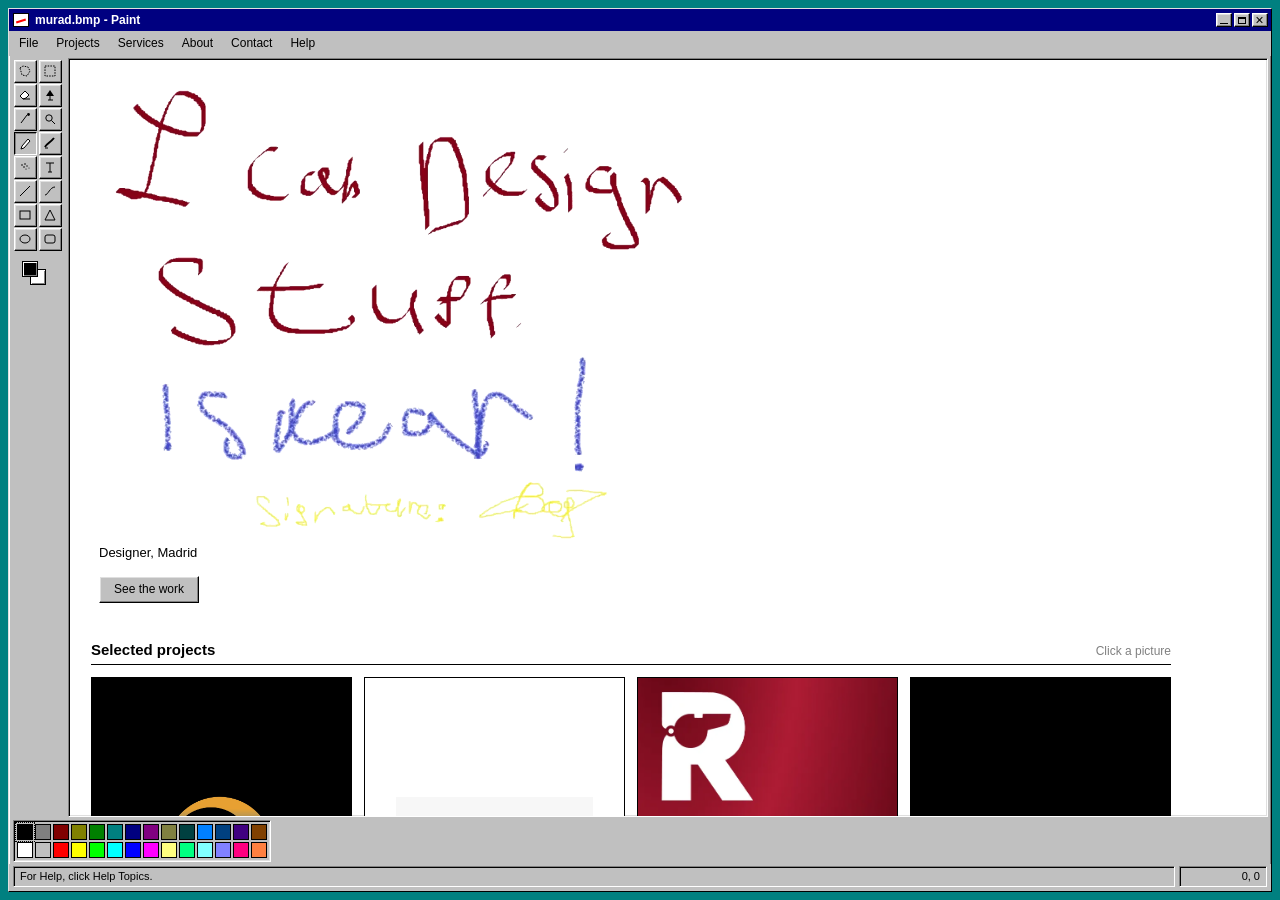
<file: index.html>
<!DOCTYPE html>
<html lang="en">
  <head>
    <meta charset="utf-8" />
    <meta name="viewport" content="width=device-width, initial-scale=1" />
    <title>Murad Baghirli — Brand &amp; Identity Designer, Madrid</title>
    <meta name="author" content="Murad Baghirli" />
    <meta
      name="description"
      content="Murad Baghirli, brand and identity designer in Madrid. Logos, brand systems, posters, presentations and product UI. Available for freelance and remote work."
    />
    <link rel="canonical" href="https://www.room28th.com/" />
    <meta property="og:type" content="website" />
    <meta property="og:url" content="https://www.room28th.com/" />
    <meta property="og:title" content="Murad Baghirli — Brand &amp; Identity Designer" />
    <meta property="og:description" content="Logos, brand systems, posters and product UI. Madrid · remote. Open for projects." />
    <meta property="og:image" content="https://www.room28th.com/img/og.jpg" />
    <meta property="og:image:width" content="1200" />
    <meta property="og:image:height" content="630" />
    <meta name="twitter:card" content="summary_large_image" />
    <meta name="twitter:image" content="https://www.room28th.com/img/og.jpg" />
    <link rel="icon" href="favicon.svg" type="image/svg+xml" />
    <link rel="stylesheet" href="styles.css?v=6" />
  </head>
  <body>
    <div class="desktop">
      <div class="win">
        <header class="titlebar">
          <span class="title-icon" aria-hidden="true"></span>
          <p class="title">murad.bmp - Paint</p>
          <div class="win-btns">
            <button class="win-btn" type="button" aria-label="Minimize">
              <i class="glyph min"></i>
            </button>
            <button class="win-btn win-max" type="button" aria-label="Maximize">
              <i class="glyph max"></i>
            </button>
            <button class="win-btn" type="button" aria-label="Close">
              <i class="glyph close"></i>
            </button>
          </div>
        </header>

        <nav class="menubar" aria-label="Primary">
          <div class="menu">
            <button class="menu-btn" type="button" aria-expanded="false" aria-haspopup="true">File</button>
            <div class="dropdown">
              <a href="#top">New</a>
              <a href="#work">Open Projects</a>
              <hr />
              <a href="#contact">Contact</a>
            </div>
          </div>
          <a href="#work">Projects</a>
          <a href="#services">Services</a>
          <a href="#about">About</a>
          <a href="#contact">Contact</a>
          <div class="menu">
            <button class="menu-btn" type="button" aria-expanded="false" aria-haspopup="true">Help</button>
            <div class="dropdown">
              <a href="#about">About Murad</a>
              <hr />
              <a href="mailto:muradbagirli01.1@gmail.com">Email</a>
              <a href="https://www.linkedin.com/in/murad-baghirli-35454a1b4" target="_blank" rel="noreferrer">LinkedIn</a>
              <a href="https://github.com/groz387" target="_blank" rel="noreferrer">GitHub</a>
            </div>
          </div>
        </nav>

        <div class="workspace">
          <aside class="tools" aria-label="Toolbox">
            <div class="tool-grid">
              <button class="tool" type="button" data-tool="Free-Form Select" aria-label="Free-Form Select">
                <svg viewBox="0 0 16 16" aria-hidden="true"><path d="M3 5 L6 3 L11 4 L13 8 L10 13 L5 12 Z" fill="none" stroke="#000" stroke-dasharray="1.5 1.2"/></svg>
              </button>
              <button class="tool" type="button" data-tool="Select" aria-label="Select">
                <svg viewBox="0 0 16 16" aria-hidden="true"><rect x="3" y="3" width="10" height="10" fill="none" stroke="#000" stroke-dasharray="1.5 1.2"/></svg>
              </button>
              <button class="tool" type="button" data-tool="Eraser" aria-label="Eraser">
                <svg viewBox="0 0 16 16" aria-hidden="true"><path d="M6 12 L3 9 L8 4 L12 8 L9 11 Z" fill="#fff" stroke="#000"/><path d="M6 12 H13" stroke="#000"/></svg>
              </button>
              <button class="tool" type="button" data-tool="Fill With Color" aria-label="Fill With Color">
                <svg viewBox="0 0 16 16" aria-hidden="true"><path d="M4 9 L8 3 L12 9 H4 Z" fill="#000"/><path d="M8 9 V13" stroke="#000"/><path d="M6 13 H11" stroke="#000"/></svg>
              </button>
              <button class="tool" type="button" data-tool="Pick Color" aria-label="Pick Color">
                <svg viewBox="0 0 16 16" aria-hidden="true"><path d="M4 12 L10 4" stroke="#000"/><circle cx="11.5" cy="3.5" r="1.4" fill="#000"/></svg>
              </button>
              <button class="tool" type="button" data-tool="Magnifier" aria-label="Magnifier">
                <svg viewBox="0 0 16 16" aria-hidden="true"><circle cx="7" cy="7" r="3.2" fill="none" stroke="#000"/><path d="M9.5 9.5 L13 13" stroke="#000"/></svg>
              </button>
              <button class="tool is-down" type="button" data-tool="Pencil" aria-label="Pencil" aria-pressed="true">
                <svg viewBox="0 0 16 16" aria-hidden="true"><path d="M3 13 L6 12 L12 5 L10 3 L4 10 Z" fill="#fff" stroke="#000"/><path d="M10 3 L12 5" stroke="#000"/></svg>
              </button>
              <button class="tool" type="button" data-tool="Brush" aria-label="Brush">
                <svg viewBox="0 0 16 16" aria-hidden="true"><path d="M3 12 C5 8, 8 8, 12 3" fill="none" stroke="#000" stroke-width="2"/><path d="M3 13 H6" stroke="#000"/></svg>
              </button>
              <button class="tool" type="button" data-tool="Airbrush" aria-label="Airbrush">
                <svg viewBox="0 0 16 16" aria-hidden="true"><circle cx="5" cy="6" r="0.8" fill="#000"/><circle cx="8" cy="5" r="0.8" fill="#000"/><circle cx="7" cy="8" r="0.8" fill="#000"/><circle cx="10" cy="7" r="0.7" fill="#000"/><circle cx="9" cy="10" r="0.6" fill="#000"/><circle cx="12" cy="9" r="0.5" fill="#000"/></svg>
              </button>
              <button class="tool" type="button" data-tool="Text" aria-label="Text">
                <svg viewBox="0 0 16 16" aria-hidden="true"><path d="M4 4 H12 M8 4 V13 M6 13 H10" stroke="#000" fill="none"/></svg>
              </button>
              <button class="tool" type="button" data-tool="Line" aria-label="Line">
                <svg viewBox="0 0 16 16" aria-hidden="true"><path d="M3 13 L13 3" stroke="#000"/></svg>
              </button>
              <button class="tool" type="button" data-tool="Curve" aria-label="Curve">
                <svg viewBox="0 0 16 16" aria-hidden="true"><path d="M3 12 C6 12, 8 4, 13 4" fill="none" stroke="#000"/></svg>
              </button>
              <button class="tool" type="button" data-tool="Rectangle" aria-label="Rectangle">
                <svg viewBox="0 0 16 16" aria-hidden="true"><rect x="3" y="4" width="10" height="8" fill="none" stroke="#000"/></svg>
              </button>
              <button class="tool" type="button" data-tool="Polygon" aria-label="Polygon">
                <svg viewBox="0 0 16 16" aria-hidden="true"><path d="M8 3 L13 13 H3 Z" fill="none" stroke="#000"/></svg>
              </button>
              <button class="tool" type="button" data-tool="Ellipse" aria-label="Ellipse">
                <svg viewBox="0 0 16 16" aria-hidden="true"><ellipse cx="8" cy="8" rx="5" ry="4" fill="none" stroke="#000"/></svg>
              </button>
              <button class="tool" type="button" data-tool="Rounded Rectangle" aria-label="Rounded Rectangle">
                <svg viewBox="0 0 16 16" aria-hidden="true"><rect x="3" y="4" width="10" height="8" rx="2" fill="none" stroke="#000"/></svg>
              </button>
            </div>
            <div class="pigments" aria-hidden="true">
              <span class="back"></span>
              <span class="front"></span>
            </div>
          </aside>

          <div class="canvas" id="canvas">
            <div class="sheet">
              <section class="hero" id="top">
                <h1>
                  <div class="pad" id="pad">
                    <img class="ink" src="img/intro-ink.webp" alt="I can design stuff. I swear!" />
                    <canvas id="sketch" aria-label="Draw here"></canvas>
                  </div>
                </h1>
                <p class="typed">Designer, Madrid</p>
                <a class="btn" href="#work">See the work</a>
              </section>

              <section class="selected" id="work">
                <div class="section-head">
                  <h2>Selected projects</h2>
                  <p class="nudge">Click a picture</p>
                </div>

                <div class="cards">
                  <a class="card" href="#heimdall">
                    <div class="card-media heimdall">
                      <img src="img/heimdall-logo-alt.webp" alt="" loading="lazy" decoding="async" />
                    </div>
                    <div class="card-meta">
                      <h3>Heimdall</h3>
                      <p>Identity</p>
                    </div>
                  </a>
                  <a class="card" href="#clairo">
                    <div class="card-media contain cream">
                      <img src="img/clairo/clairo-logo.webp" alt="" loading="lazy" decoding="async" />
                    </div>
                    <div class="card-meta">
                      <h3>Clairo</h3>
                      <p>Identity / Product</p>
                    </div>
                  </a>
                  <a class="card" href="#refzone">
                    <div class="card-media">
                      <img src="img/refzone-brand.webp" alt="" loading="lazy" decoding="async" />
                    </div>
                    <div class="card-meta">
                      <h3>RefZone</h3>
                      <p>Product</p>
                    </div>
                  </a>
                  <a class="card" href="#crosshair">
                    <div class="card-media contain ink">
                      <img src="img/crosshair.webp" alt="" loading="lazy" decoding="async" />
                    </div>
                    <div class="card-meta">
                      <h3>Crosshair</h3>
                      <p>Identity</p>
                    </div>
                  </a>
                  <a class="card" href="#vibepin">
                    <div class="card-media">
                      <img src="img/vibepin-search.webp" alt="" loading="lazy" decoding="async" />
                    </div>
                    <div class="card-meta">
                      <h3>Vibepin</h3>
                      <p>Product</p>
                    </div>
                  </a>
                  <a class="card" href="#bidquick">
                    <div class="card-media">
                      <img src="img/bidquick-main.webp" alt="" loading="lazy" decoding="async" />
                    </div>
                    <div class="card-meta">
                      <h3>BidQuick</h3>
                      <p>Product</p>
                    </div>
                  </a>
                  <a class="card" href="#pleiaras">
                    <div class="card-media contain cream">
                      <img src="img/pleiaras-stack.webp" alt="" loading="lazy" decoding="async" />
                    </div>
                    <div class="card-meta">
                      <h3>Pleiaras</h3>
                      <p>Identity</p>
                    </div>
                  </a>
                  <a class="card" href="#hack4good">
                    <div class="card-media">
                      <img src="img/h4g-fintech.webp" alt="" loading="lazy" decoding="async" />
                    </div>
                    <div class="card-meta">
                      <h3>Hack4Good</h3>
                      <p>Campaign</p>
                    </div>
                  </a>
                  <a class="card" href="#book-heaven">
                    <div class="card-media contain ink">
                      <img src="img/book-heaven.webp" alt="" loading="lazy" decoding="async" />
                    </div>
                    <div class="card-meta">
                      <h3>Baku Book Heaven</h3>
                      <p>Identity</p>
                    </div>
                  </a>
                </div>
              </section>

              <section class="svc" id="services" aria-labelledby="svc-title">
                <div class="section-head">
                  <h2 id="svc-title" data-t="title">Services</h2>
                  <div class="svc-lang" role="group" aria-label="Language">
                    <button type="button" data-lang="en" aria-pressed="true">EN</button>
                    <button type="button" data-lang="es" aria-pressed="false">ES</button>
                    <button type="button" data-lang="ru" aria-pressed="false">RU</button>
                    <button type="button" data-lang="az" aria-pressed="false">AZ</button>
                  </div>
                </div>
                <p class="svc-lead" data-t="lead">Brand &amp; identity designer in Madrid. I help small businesses look as good as what they sell — cafés, restaurants, barbers, shops and startups.</p>
                <p class="svc-langs" data-t="langs">I work in English, Spanish, Russian, Azerbaijani and Turkish.</p>
                <div class="svc-pk">
                  <article><h3 data-t="p1">Logo &amp; identity</h3><p data-t="p1d">Logo, colour palette, fonts and a short guide on how to use them.</p></article>
                  <article><h3 data-t="p2">Social media kit</h3><p data-t="p2d">Profile picture, highlight covers, and ready-to-use post and story templates.</p></article>
                  <article><h3 data-t="p3">Menus, flyers &amp; posters</h3><p data-t="p3d">Print-ready menus, flyers, posters and signage.</p></article>
                  <article><h3 data-t="p4">Presentations</h3><p data-t="p4d">Pitch decks, catalogues and company profiles.</p></article>
                  <article><h3 data-t="p5">Brand refresh</h3><p data-t="p5d">I modernise your logo and visuals without losing what your customers already recognise.</p></article>
                  <article><h3 data-t="p6">Landing page</h3><p data-t="p6d">A simple, fast one-page website — designed and built.</p></article>
                </div>
                <ol class="svc-steps">
                  <li data-t="s1">Write to me and tell me what you need.</li>
                  <li data-t="s2">I send you a quote, usually within 24 hours.</li>
                  <li data-t="s3">First concepts in a few days, with revisions.</li>
                  <li data-t="s4">You get final files for print and social media.</li>
                </ol>
                <p class="svc-note" data-t="price">Every project is different, so I quote per job. Small budgets are welcome.</p>
                <div class="svc-ctas">
                  <a class="btn svc-primary" id="svc-wa" href="https://wa.me/34647036103" target="_blank" rel="noreferrer" data-t="cta_wa">Message me on WhatsApp</a>
                  <a class="btn" id="svc-mail" href="mailto:muradbagirli01.1@gmail.com" data-t="cta_mail">Send an email</a>
                </div>
              </section>

              <main>
                <article class="work" id="heimdall">
                  <header class="work-head">
                    <p class="k">Identity</p>
                    <h2>Heimdall</h2>
                    <p>Brand system — mark, cards, applications.</p>
                  </header>
                  <figure class="shot">
                    <img src="img/heimdall-logo-alt.webp" alt="Heimdall stacked mark" loading="lazy" decoding="async" />
                  </figure>
                  <figure class="shot panel dark mark wide">
                    <img src="img/heimdall-logo.webp" alt="Heimdall wordmark" loading="lazy" decoding="async" />
                  </figure>
                  <figure class="shot">
                    <img src="img/heimdall-merch.webp" alt="Heimdall hoodie, bottle, and keychain" loading="lazy" decoding="async" />
                  </figure>
                  <div class="grid-2">
                    <figure class="shot">
                      <img src="img/heimdall-card.webp" alt="Heimdall business cards" loading="lazy" decoding="async" />
                    </figure>
                    <figure class="shot">
                      <img src="img/heimdall-card-alt.webp" alt="Heimdall card colorway" loading="lazy" decoding="async" />
                    </figure>
                  </div>
                </article>

                <article class="work" id="clairo">
                  <header class="work-head">
                    <p class="k">Identity / Product</p>
                    <h2>Clairo</h2>
                    <p>Visa-renewal product identity and interface. The lockup ends on an orange square period.</p>
                  </header>
                  <figure class="shot panel light mark wide">
                    <img src="img/clairo/clairo-logo.webp" alt="Clairo wordmark with orange square period" loading="lazy" decoding="async" />
                  </figure>
                  <figure class="shot">
                    <img src="img/clairo/clairo-ui.webp" alt="Clairo visa-renewal product interface" loading="lazy" decoding="async" />
                  </figure>
                  <div class="grid-2">
                    <figure class="shot">
                      <img src="img/clairo/mockup-cards.webp" alt="Clairo business cards" loading="lazy" decoding="async" />
                    </figure>
                    <figure class="shot">
                      <img src="img/clairo/mockup-cards-alt.webp" alt="Clairo business cards, reverse" loading="lazy" decoding="async" />
                    </figure>
                  </div>
                  <figure class="shot">
                    <img src="img/clairo/mockup-letterhead.webp" alt="Clairo letterhead" loading="lazy" decoding="async" />
                  </figure>
                  <div class="grid-2">
                    <figure class="shot">
                      <img src="img/clairo/mockup-envelope.webp" alt="Clairo envelope" loading="lazy" decoding="async" />
                    </figure>
                    <figure class="shot">
                      <img src="img/clairo/mockup-stationery.webp" alt="Clairo stationery" loading="lazy" decoding="async" />
                    </figure>
                  </div>
                  <div class="grid-2">
                    <figure class="shot panel dark">
                      <img src="img/clairo/mockup-color-black.webp" alt="Clairo mark on black" loading="lazy" decoding="async" />
                    </figure>
                    <figure class="shot panel light">
                      <img src="img/clairo/mockup-color-orange.webp" alt="Clairo orange colorway" loading="lazy" decoding="async" />
                    </figure>
                  </div>
                </article>

                <article class="work" id="refzone">
                  <header class="work-head">
                    <p class="k">Product</p>
                    <h2>RefZone</h2>
                    <p>Referee platform for the Azerbaijan Basketball League.</p>
                  </header>
                  <div class="grid-3">
                    <figure class="shot">
                      <img src="img/refzone-brand.webp" alt="RefZone brand screen" loading="lazy" decoding="async" />
                    </figure>
                    <figure class="shot">
                      <img src="img/refzone-login.webp" alt="RefZone sign-in screen" loading="lazy" decoding="async" />
                    </figure>
                    <figure class="shot">
                      <img src="img/refzone-reports.webp" alt="RefZone game reports" loading="lazy" decoding="async" />
                    </figure>
                  </div>
                  <figure class="shot">
                    <img src="img/refzone-patch-2.webp" alt="RefZone sleeve application" loading="lazy" decoding="async" />
                  </figure>
                  <div class="grid-2">
                    <figure class="shot">
                      <img src="img/refzone-mark.webp" alt="RefZone mark on maroon" loading="lazy" decoding="async" />
                    </figure>
                    <figure class="shot panel light mark">
                      <img src="img/refzone-r-orange.webp" alt="RefZone orange mark" loading="lazy" decoding="async" />
                    </figure>
                  </div>
                </article>

                <article class="work" id="crosshair">
                  <header class="work-head">
                    <p class="k">Identity</p>
                    <h2>Crosshair</h2>
                    <p>Wordmark.</p>
                  </header>
                  <figure class="shot panel dark mark wide">
                    <img src="img/crosshair.webp" alt="Crosshair logo" loading="lazy" decoding="async" />
                  </figure>
                </article>

                <article class="work" id="vibepin">
                  <header class="work-head">
                    <p class="k">Product</p>
                    <h2>Vibepin</h2>
                    <p>Style search. Find the piece, then refine the vibe.</p>
                  </header>
                  <figure class="shot">
                    <img src="img/vibepin-search.webp" alt="Vibepin search and product grid" loading="lazy" decoding="async" />
                  </figure>
                  <figure class="shot">
                    <img src="img/vibepin.webp" alt="Vibepin product interface" loading="lazy" decoding="async" />
                  </figure>
                </article>

                <article class="work" id="bidquick">
                  <header class="work-head">
                    <p class="k">Product</p>
                    <h2>BidQuick</h2>
                    <p>Car auction platform.</p>
                  </header>
                  <figure class="shot">
                    <img src="img/bidquick-main.webp" alt="BidQuick auction homepage" loading="lazy" decoding="async" />
                  </figure>
                  <figure class="shot panel light mark">
                    <img src="img/bidquick-logo.webp" alt="BidQuick logo" loading="lazy" decoding="async" />
                  </figure>
                </article>

                <article class="work" id="pleiaras">
                  <header class="work-head">
                    <p class="k">Identity</p>
                    <h2>Pleiaras</h2>
                    <p>Mark.</p>
                  </header>
                  <div class="grid-2">
                    <figure class="shot panel light mark">
                      <img src="img/pleiaras-stack.webp" alt="Pleiaras stacked logo" loading="lazy" decoding="async" />
                    </figure>
                    <figure class="shot panel light mark">
                      <img src="img/pleiaras-lockup.webp" alt="Pleiaras horizontal lockup" loading="lazy" decoding="async" />
                    </figure>
                  </div>
                </article>

                <article class="work" id="hack4good">
                  <header class="work-head">
                    <p class="k">Campaign</p>
                    <h2>Hack4Good</h2>
                    <p>Identity and campaign work for a hackathon community.</p>
                  </header>
                  <div class="grid-2">
                    <figure class="shot">
                      <img src="img/h4g-fintech.webp" alt="Hack4Good Fintech Hackathon poster" loading="lazy" decoding="async" />
                    </figure>
                    <figure class="shot">
                      <img src="img/h4g-fintech-2.webp" alt="Hack4Good prize announcement" loading="lazy" decoding="async" />
                    </figure>
                    <figure class="shot">
                      <img src="img/h4g-hackathon.webp" alt="Hack4Good sustainable development hackathon" loading="lazy" decoding="async" />
                    </figure>
                    <figure class="shot">
                      <img src="img/h4g-contest.webp" alt="Hack4Good contest close poster" loading="lazy" decoding="async" />
                    </figure>
                  </div>
                  <figure class="shot">
                    <img src="img/h4g-card.webp" alt="Hack4Good business cards" loading="lazy" decoding="async" />
                  </figure>
                </article>

                <article class="work" id="book-heaven">
                  <header class="work-head">
                    <p class="k">Identity</p>
                    <h2>Baku Book Heaven</h2>
                    <p>Wordmark and symbol — winged book mark with BAKU BOOK HEAVEN lockup.</p>
                  </header>
                  <figure class="shot panel dark mark wide ink">
                    <img src="img/book-heaven.webp" alt="Baku Book Heaven logo" loading="lazy" decoding="async" />
                  </figure>
                  <div class="grid-2">
                    <figure class="shot">
                      <img src="img/book-heaven/mockup-cards.webp" alt="Baku Book Heaven business cards" loading="lazy" decoding="async" />
                    </figure>
                    <figure class="shot">
                      <img src="img/book-heaven/mockup-letterhead.webp" alt="Baku Book Heaven letterhead" loading="lazy" decoding="async" />
                    </figure>
                  </div>
                  <div class="grid-2">
                    <figure class="shot">
                      <img src="img/book-heaven/mockup-bookmark.webp" alt="Baku Book Heaven bookmark" loading="lazy" decoding="async" />
                    </figure>
                    <figure class="shot">
                      <img src="img/book-heaven/mockup-envelope.webp" alt="Baku Book Heaven envelope" loading="lazy" decoding="async" />
                    </figure>
                  </div>
                  <div class="grid-2">
                    <figure class="shot panel dark">
                      <img src="img/book-heaven/mockup-color-black.webp" alt="Baku Book Heaven mark on black" loading="lazy" decoding="async" />
                    </figure>
                    <figure class="shot panel light">
                      <img src="img/book-heaven/mockup-color-cream.webp" alt="Baku Book Heaven cream colorway" loading="lazy" decoding="async" />
                    </figure>
                  </div>
                </article>
              </main>

              <section class="about" id="about">
                <div class="about-copy">
                  <h2>About</h2>
                  <p>I’m Murad Baghirli, a designer based in Madrid. I make identity systems, product interfaces, and campaign work.</p>
                  <p>This site is my personal portfolio — a selection of projects I designed and built.</p>
                </div>
                <div class="about-art" aria-hidden="true">
                  <svg viewBox="0 0 480 420" fill="none" xmlns="http://www.w3.org/2000/svg">
                    <rect x="24" y="24" width="432" height="372" stroke="#000" stroke-width="2" />
                    <rect x="24" y="24" width="18" height="18" fill="#ff0000" stroke="#000" />
                    <rect x="438" y="24" width="18" height="18" fill="#0000ff" stroke="#000" />
                    <rect x="24" y="378" width="18" height="18" fill="#ffff00" stroke="#000" />
                    <rect x="438" y="378" width="18" height="18" fill="#000" />
                    <line x1="168" y1="24" x2="168" y2="396" stroke="#000" />
                    <line x1="24" y1="140" x2="456" y2="140" stroke="#000" />
                    <rect x="48" y="164" width="96" height="196" fill="#fff" stroke="#000" stroke-width="2" />
                    <rect x="192" y="164" width="240" height="72" fill="#ffff00" stroke="#000" stroke-width="2" />
                    <rect x="192" y="252" width="112" height="108" fill="#fff" stroke="#000" stroke-width="2" />
                    <rect x="320" y="252" width="112" height="108" fill="#0000ff" stroke="#000" stroke-width="2" />
                    <text x="214" y="112" fill="#ff0000" font-family="Tahoma, sans-serif" font-size="42" font-weight="700">MB</text>
                  </svg>
                </div>
              </section>

              <section class="contact" id="contact">
                <div class="contact-intro">
                  <h2>Contact</h2>
                  <p>If you want to work together, write to Murad directly.</p>
                </div>
                <form class="form" id="contact-form">
                  <label>
                    Name
                    <input type="text" name="name" autocomplete="name" required />
                  </label>
                  <label>
                    Email
                    <input type="email" name="email" autocomplete="email" required />
                  </label>
                  <label>
                    Message
                    <textarea name="message" rows="6" required></textarea>
                  </label>
                  <button class="btn" type="submit">Submit</button>
                </form>
              </section>

              <footer class="foot">
                <nav class="foot-nav" aria-label="Footer">
                  <a href="#work">Projects</a>
                  <a href="#services">Services</a>
                  <a href="#about">About</a>
                  <a href="#contact">Contact</a>
                </nav>
                <p class="links">
                  <a href="mailto:muradbagirli01.1@gmail.com">Email</a>
                  <a href="https://www.linkedin.com/in/murad-baghirli-35454a1b4" target="_blank" rel="noreferrer">LinkedIn</a>
                  <a href="https://github.com/groz387" target="_blank" rel="noreferrer">GitHub</a>
                </p>
              </footer>
            </div>
          </div>
        </div>

        <div class="palette" id="palette" aria-label="Colors"></div>

        <footer class="status">
          <span class="hint" id="status-text">For Help, click Help Topics.</span>
          <span class="coords" id="coords">0, 0</span>
        </footer>
      </div>
    </div>

    <div class="lite" hidden>
      <img alt="" />
      <p>Click anywhere to close</p>
    </div>

    <script>
      const canvas = document.getElementById("canvas");
      const statusText = document.getElementById("status-text");
      const coords = document.getElementById("coords");
      const front = document.querySelector(".pigments .front");
      let activeTool = "Pencil";
      let paintColor = "#000000";

      const colors = [
        "#000000", "#808080", "#800000", "#808000", "#008000", "#008080", "#000080",
        "#800080", "#808040", "#004040", "#0080ff", "#004080", "#400080", "#804000",
        "#ffffff", "#c0c0c0", "#ff0000", "#ffff00", "#00ff00", "#00ffff", "#0000ff",
        "#ff00ff", "#ffff80", "#00ff80", "#80ffff", "#8080ff", "#ff0080", "#ff8040"
      ];

      const palette = document.getElementById("palette");
      colors.forEach((color, i) => {
        const swatch = document.createElement("button");
        swatch.type = "button";
        swatch.className = "swatch" + (i === 0 ? " is-on" : "");
        swatch.style.background = color;
        swatch.setAttribute("aria-label", color);
        swatch.addEventListener("click", () => {
          palette.querySelectorAll(".swatch").forEach((el) => el.classList.remove("is-on"));
          swatch.classList.add("is-on");
          paintColor = color;
          front.style.background = color;
          statusText.textContent = "Color " + color;
        });
        palette.appendChild(swatch);
      });

      document.querySelectorAll(".tool").forEach((tool) => {
        tool.addEventListener("click", () => {
          document.querySelectorAll(".tool").forEach((el) => {
            el.classList.remove("is-down");
            el.setAttribute("aria-pressed", "false");
          });
          tool.classList.add("is-down");
          tool.setAttribute("aria-pressed", "true");
          activeTool = tool.dataset.tool;
          cancelGesture(true);
          statusText.textContent = tool.dataset.tool;
        });
      });

      const closeMenus = () => {
        document.querySelectorAll(".menu-btn").forEach((btn) => btn.setAttribute("aria-expanded", "false"));
      };

      document.querySelectorAll(".menu-btn").forEach((btn) => {
        btn.addEventListener("click", (e) => {
          e.stopPropagation();
          const open = btn.getAttribute("aria-expanded") === "true";
          closeMenus();
          btn.setAttribute("aria-expanded", open ? "false" : "true");
        });
      });

      document.addEventListener("click", closeMenus);
      document.querySelectorAll(".dropdown a").forEach((link) => {
        link.addEventListener("click", closeMenus);
      });

      const scrollToId = (id) => {
        const el = document.getElementById(id);
        if (!el) return;
        const top = el.getBoundingClientRect().top - canvas.getBoundingClientRect().top + canvas.scrollTop - 8;
        canvas.scrollTo({ top, behavior: "smooth" });
      };

      document.querySelectorAll('a[href^="#"]').forEach((link) => {
        link.addEventListener("click", (e) => {
          const id = link.getAttribute("href").slice(1);
          if (!document.getElementById(id)) return;
          e.preventDefault();
          if (id === "top") clearSketch();
          scrollToId(id);
          history.replaceState(null, "", "#" + id);
        });
      });

      if (location.hash.length > 1) {
        requestAnimationFrame(() => scrollToId(location.hash.slice(1)));
      }

      canvas.addEventListener("mousemove", (e) => {
        const rect = canvas.getBoundingClientRect();
        const x = Math.max(0, Math.round(e.clientX - rect.left + canvas.scrollLeft));
        const y = Math.max(0, Math.round(e.clientY - rect.top + canvas.scrollTop));
        coords.textContent = x + ", " + y;
      });

      document.querySelector(".win-max").addEventListener("click", () => {
        document.querySelector(".desktop").classList.toggle("max");
      });

      const lite = document.querySelector(".lite");
      const liteImg = lite.querySelector("img");

      document.querySelectorAll(".shot img").forEach((img) => {
        img.addEventListener("click", () => {
          if (!img.currentSrc && !img.src) return;
          liteImg.src = img.currentSrc || img.src;
          liteImg.alt = img.alt;
          lite.hidden = false;
          canvas.style.overflow = "hidden";
        });

        img.addEventListener("error", () => {
          if (!img.getAttribute("src")?.includes("mockup")) return;
          const shot = img.closest(".shot");
          const grid = shot?.parentElement;
          shot?.remove();
          if (grid && !grid.querySelector(".shot")) grid.remove();
        });
      });

      const closeLite = () => {
        lite.hidden = true;
        liteImg.src = "";
        canvas.style.overflow = "";
      };

      lite.addEventListener("click", closeLite);
      document.addEventListener("keydown", (e) => {
        if (e.key === "Escape" && !lite.hidden) closeLite();
        if (e.key === "Escape") closeMenus();
      });

      const pad = document.getElementById("pad");
      const board = document.getElementById("sketch");
      const ink = pad.querySelector(".ink");
      const g = board.getContext("2d", { willReadFrequently: true });
      let drawing = false;
      let startPt = null;
      let lastPt = null;
      let snap = null;
      let poly = [];
      let polySnap = null;
      let curve = null;

      const freehand = new Set(["Pencil", "Brush", "Eraser", "Airbrush"]);
      const shapes = new Set(["Line", "Rectangle", "Rounded Rectangle", "Ellipse", "Curve"]);

      const fitPad = () => {
        const scroller = document.getElementById("canvas");
        const sc = scroller.getBoundingClientRect();
        const host = pad.parentElement.getBoundingClientRect();
        const width = Math.max(280, Math.floor(sc.right - host.left - 16));
        if (pad.style.width !== width + "px") pad.style.width = width + "px";
        const rect = board.getBoundingClientRect();
        const dpr = window.devicePixelRatio || 1;
        const w = Math.max(1, Math.round(rect.width * dpr));
        const h = Math.max(1, Math.round(rect.height * dpr));
        if (board.width === w && board.height === h) return;
        const prev = document.createElement("canvas");
        prev.width = board.width;
        prev.height = board.height;
        if (board.width && board.height) prev.getContext("2d").drawImage(board, 0, 0);
        board.width = w;
        board.height = h;
        if (prev.width && prev.height) g.drawImage(prev, 0, 0, w, h);
      };

      const readyBoard = () => fitPad();

      const clearSketch = () => {
        readyBoard();
        g.clearRect(0, 0, board.width, board.height);
        cancelGesture(false);
        const field = pad.querySelector(".paint-text");
        if (field) field.remove();
      };

      function cancelGesture(restore) {
        if (restore && polySnap) g.putImageData(polySnap, 0, 0);
        drawing = false;
        snap = null;
        poly = [];
        polySnap = null;
        curve = null;
      }

      const pointOf = (e) => {
        const rect = board.getBoundingClientRect();
        return {
          x: ((e.clientX - rect.left) / rect.width) * board.width,
          y: ((e.clientY - rect.top) / rect.height) * board.height
        };
      };

      const weight = () => {
        const scale = board.width / Math.max(1, board.getBoundingClientRect().width);
        const base = activeTool === "Brush" ? 9 : activeTool === "Eraser" ? 22 : 2.5;
        return base * scale;
      };

      const arm = () => {
        g.lineCap = "round";
        g.lineJoin = "round";
        g.lineWidth = weight();
        g.strokeStyle = paintColor;
        g.fillStyle = paintColor;
        g.globalCompositeOperation = activeTool === "Eraser" ? "destination-out" : "source-over";
      };

      const strokeLine = (a, b) => {
        arm();
        g.beginPath();
        g.moveTo(a.x, a.y);
        g.lineTo(b.x, b.y);
        g.stroke();
      };

      const spray = (p) => {
        arm();
        g.globalCompositeOperation = "source-over";
        const scale = board.width / Math.max(1, board.getBoundingClientRect().width);
        const radius = 16 * scale;
        const dot = Math.max(1, scale);
        for (let i = 0; i < 14; i++) {
          const ang = Math.random() * Math.PI * 2;
          const dist = Math.random() * radius;
          g.fillRect(p.x + Math.cos(ang) * dist, p.y + Math.sin(ang) * dist, dot, dot);
        }
      };

      const drawShape = (p) => {
        arm();
        g.beginPath();
        if (activeTool === "Line" || (activeTool === "Curve" && !curve)) {
          g.moveTo(startPt.x, startPt.y);
          g.lineTo(p.x, p.y);
        } else if (activeTool === "Ellipse") {
          g.ellipse(
            (startPt.x + p.x) / 2,
            (startPt.y + p.y) / 2,
            Math.max(1, Math.abs(p.x - startPt.x) / 2),
            Math.max(1, Math.abs(p.y - startPt.y) / 2),
            0,
            0,
            Math.PI * 2
          );
        } else {
          const x = Math.min(startPt.x, p.x);
          const y = Math.min(startPt.y, p.y);
          const w = Math.abs(p.x - startPt.x);
          const h = Math.abs(p.y - startPt.y);
          if (activeTool === "Rounded Rectangle" && g.roundRect) {
            g.roundRect(x, y, w, h, Math.min(w, h, 36) / 2);
          } else {
            g.rect(x, y, w, h);
          }
        }
        g.stroke();
      };

      const flood = (sx, sy) => {
        sx = Math.floor(sx);
        sy = Math.floor(sy);
        const w = board.width;
        const h = board.height;
        if (sx < 0 || sy < 0 || sx >= w || sy >= h) return;
        const image = g.getImageData(0, 0, w, h);
        const data = image.data;
        const start = (sy * w + sx) * 4;
        const sr = data[start];
        const sg = data[start + 1];
        const sb = data[start + 2];
        const sa = data[start + 3];
        const fr = parseInt(paintColor.slice(1, 3), 16);
        const fg = parseInt(paintColor.slice(3, 5), 16);
        const fb = parseInt(paintColor.slice(5, 7), 16);
        if (sr === fr && sg === fg && sb === fb && sa === 255) return;
        const same = (i) => {
          const p = i * 4;
          return Math.abs(data[p] - sr) < 36 && Math.abs(data[p + 1] - sg) < 36 && Math.abs(data[p + 2] - sb) < 36 && Math.abs(data[p + 3] - sa) < 36;
        };
        const stack = [sx, sy];
        const seen = new Uint8Array(w * h);
        let guard = 0;
        while (stack.length && guard < w * h) {
          const y = stack.pop();
          const x = stack.pop();
          if (x < 0 || y < 0 || x >= w || y >= h) continue;
          const i = y * w + x;
          if (seen[i] || !same(i)) continue;
          seen[i] = 1;
          guard += 1;
          const p = i * 4;
          data[p] = fr;
          data[p + 1] = fg;
          data[p + 2] = fb;
          data[p + 3] = 255;
          stack.push(x + 1, y, x - 1, y, x, y + 1, x, y - 1);
        }
        g.putImageData(image, 0, 0);
      };

      const pick = (x, y) => {
        const sample = document.createElement("canvas");
        sample.width = board.width;
        sample.height = board.height;
        const sg = sample.getContext("2d");
        sg.drawImage(ink, 0, 0, sample.width, sample.height);
        sg.drawImage(board, 0, 0);
        const px = sg.getImageData(Math.floor(x), Math.floor(y), 1, 1).data;
        const hex = px[3] < 16 ? "#ffffff" : "#" + [px[0], px[1], px[2]].map((n) => n.toString(16).padStart(2, "0")).join("");
        paintColor = hex;
        front.style.background = hex;
        palette.querySelectorAll(".swatch").forEach((el) => el.classList.remove("is-on"));
        statusText.textContent = "Color " + hex;
      };

      const placeText = (p) => {
        const old = pad.querySelector(".paint-text");
        if (old) old.remove();
        const input = document.createElement("input");
        input.className = "paint-text";
        input.setAttribute("aria-label", "Text");
        input.style.left = (p.x / board.width) * 100 + "%";
        input.style.top = (p.y / board.height) * 100 + "%";
        input.style.color = paintColor;
        pad.appendChild(input);
        input.focus();
        let done = false;
        const commit = () => {
          if (done) return;
          done = true;
          const value = input.value.trim();
          if (value) {
            g.save();
            g.globalCompositeOperation = "source-over";
            g.fillStyle = paintColor;
            g.font = Math.round(board.width / 24) + "px Tahoma, sans-serif";
            g.textBaseline = "top";
            g.fillText(value, p.x, p.y);
            g.restore();
          }
          input.remove();
        };
        input.addEventListener("keydown", (e) => {
          e.stopPropagation();
          if (e.key === "Enter") commit();
          if (e.key === "Escape") {
            done = true;
            input.remove();
          }
        });
        input.addEventListener("blur", commit);
      };

      const closePoly = () => {
        if (poly.length > 2 && polySnap) {
          g.putImageData(polySnap, 0, 0);
          arm();
          g.beginPath();
          g.moveTo(poly[0].x, poly[0].y);
          poly.slice(1).forEach((pt) => g.lineTo(pt.x, pt.y));
          g.closePath();
          g.stroke();
        }
        poly = [];
        polySnap = null;
      };

      const addPoly = (p) => {
        readyBoard();
        if (!poly.length) {
          polySnap = g.getImageData(0, 0, board.width, board.height);
          poly = [p];
          statusText.textContent = "Polygon: click points, click the start to close";
          return;
        }
        const first = poly[0];
        if (poly.length > 2 && Math.hypot(p.x - first.x, p.y - first.y) < board.width * 0.03) {
          closePoly();
          statusText.textContent = "Polygon";
          return;
        }
        if (polySnap) g.putImageData(polySnap, 0, 0);
        arm();
        const prev = poly[poly.length - 1];
        g.beginPath();
        g.moveTo(prev.x, prev.y);
        g.lineTo(p.x, p.y);
        g.stroke();
        poly.push(p);
        polySnap = g.getImageData(0, 0, board.width, board.height);
      };

      board.addEventListener("pointerdown", (e) => {
        if (e.button !== 0) return;
        if (e.target !== board) return;
        readyBoard();
        const p = pointOf(e);
        if (activeTool === "Fill With Color") {
          flood(p.x, p.y);
          return;
        }
        if (activeTool === "Pick Color") {
          pick(p.x, p.y);
          return;
        }
        if (activeTool === "Text") {
          placeText(p);
          return;
        }
        if (activeTool === "Polygon") {
          addPoly(p);
          return;
        }
        if (activeTool === "Curve" && curve && curve.phase === "wait") {
          curve.phase = "bend";
          drawing = true;
          board.setPointerCapture(e.pointerId);
          return;
        }
        if (!freehand.has(activeTool) && !shapes.has(activeTool)) return;
        drawing = true;
        startPt = p;
        lastPt = p;
        board.setPointerCapture(e.pointerId);
        if (shapes.has(activeTool)) snap = g.getImageData(0, 0, board.width, board.height);
        else if (activeTool === "Airbrush") spray(p);
        else strokeLine(p, p);
      });

      board.addEventListener("pointermove", (e) => {
        const p = pointOf(e);
        if (poly.length && polySnap && !drawing) {
          g.putImageData(polySnap, 0, 0);
          arm();
          const prev = poly[poly.length - 1];
          g.beginPath();
          g.moveTo(prev.x, prev.y);
          g.lineTo(p.x, p.y);
          g.stroke();
          return;
        }
        if (curve && curve.phase === "bend") {
          g.putImageData(curve.snap, 0, 0);
          arm();
          g.beginPath();
          g.moveTo(curve.a.x, curve.a.y);
          g.quadraticCurveTo(p.x, p.y, curve.b.x, curve.b.y);
          g.stroke();
          return;
        }
        if (!drawing) return;
        if (freehand.has(activeTool)) {
          if (activeTool === "Airbrush") spray(p);
          else strokeLine(lastPt, p);
          lastPt = p;
        } else if (snap) {
          g.putImageData(snap, 0, 0);
          drawShape(p);
        }
      });

      const finishPointer = (e) => {
        if (!drawing) return;
        const p = pointOf(e);
        if (activeTool === "Curve" && curve && curve.phase === "bend") {
          drawing = false;
          curve = null;
          statusText.textContent = "Curve";
          return;
        }
        if (activeTool === "Curve" && snap) {
          curve = { a: startPt, b: p, phase: "wait", snap };
          drawing = false;
          snap = null;
          statusText.textContent = "Curve: drag to bend";
          return;
        }
        drawing = false;
        snap = null;
      };

      board.addEventListener("pointerup", finishPointer);
      board.addEventListener("pointercancel", () => {
        drawing = false;
        snap = null;
      });

      if (ink.complete) fitPad();
      ink.addEventListener("load", fitPad);
      window.addEventListener("resize", fitPad);
      if (window.ResizeObserver) new ResizeObserver(fitPad).observe(document.getElementById("canvas"));

      const form = document.getElementById("contact-form");
      form.addEventListener("submit", (e) => {
        e.preventDefault();
        const name = form.name.value.trim();
        const email = form.email.value.trim();
        const message = form.message.value.trim();
        const subject = encodeURIComponent("Murad Baghirli — " + name);
        const body = encodeURIComponent(message + "\n\n— " + name + "\n" + email);
        window.location.href = "mailto:muradbagirli01.1@gmail.com?subject=" + subject + "&body=" + body;
      });
    </script>
    <script>
      (() => {
        const PHONE = "34647036103";
        const EMAIL = "muradbagirli01.1@gmail.com";
        const T = {
        en: {
          nav_home: "← Portfolio", nav_work: "Projects", nav_contact: "Contact",
          title: "Design services",
          lead: "Brand & identity designer in Madrid. I help small businesses look as good as what they sell — cafés, restaurants, barbers, shops and startups.",
          langs: "I work in English, Spanish, Russian, Azerbaijani and Turkish.",
          cta_wa: "Message me on WhatsApp", cta_mail: "Send an email", cta_work: "See my work",
          h_what: "What I can do for you",
          p1: "Logo & identity", p1d: "Logo, colour palette, fonts and a short guide on how to use them.",
          p2: "Social media kit", p2d: "Profile picture, highlight covers, and ready-to-use post and story templates.",
          p3: "Menus, flyers & posters", p3d: "Print-ready menus, flyers, posters and signage.",
          p4: "Presentations", p4d: "Pitch decks, catalogues and company profiles.",
          p5: "Brand refresh", p5d: "I modernise your logo and visuals without losing what your customers already recognise.",
          p6: "Landing page", p6d: "A simple, fast one-page website — designed and built.",
          h_how: "How it works",
          s1: "Write to me and tell me what you need.",
          s2: "I send you a quote, usually within 24 hours.",
          s3: "First concepts in a few days, with revisions.",
          s4: "You get final files for print and social media.",
          price: "Every project is different, so I quote per job. Small budgets are welcome.",
          h_recent: "Recent work", h_contact: "Let's talk",
          contact_p: "The fastest way to reach me is WhatsApp. Send a photo of your current logo or menu and I'll tell you what I'd change.",
          wa: "Hi Murad, I found your website. I need help with design for my business.",
          mail_subject: "Design project"
        },
        es: {
          nav_home: "← Portfolio", nav_work: "Proyectos", nav_contact: "Contacto",
          title: "Servicios de diseño",
          lead: "Diseñador de marca e identidad en Madrid. Ayudo a pequeños negocios a verse tan bien como lo que venden: cafeterías, restaurantes, barberías, tiendas y startups.",
          langs: "Trabajo en español, inglés, ruso, azerbaiyano y turco.",
          cta_wa: "Escríbeme por WhatsApp", cta_mail: "Enviar un email", cta_work: "Ver mi trabajo",
          h_what: "Qué puedo hacer por ti",
          p1: "Logo e identidad", p1d: "Logotipo, paleta de colores, tipografías y una mini guía de uso.",
          p2: "Kit para redes sociales", p2d: "Foto de perfil, portadas de destacados y plantillas de posts y stories listas para usar.",
          p3: "Cartas, flyers y carteles", p3d: "Cartas de restaurante, flyers, carteles y rótulos listos para imprimir.",
          p4: "Presentaciones", p4d: "Presentaciones para inversores, catálogos y perfiles de empresa.",
          p5: "Rediseño de marca", p5d: "Modernizo tu logo y tu imagen sin perder lo que tus clientes ya reconocen.",
          p6: "Landing page", p6d: "Una web sencilla y rápida de una página: diseño y desarrollo.",
          h_how: "Cómo funciona",
          s1: "Escríbeme y cuéntame qué necesitas.",
          s2: "Te envío un presupuesto, normalmente en 24 h.",
          s3: "Primeras propuestas en pocos días, con revisiones.",
          s4: "Recibes los archivos finales para imprimir y para redes.",
          price: "Cada proyecto es distinto, así que hago presupuestos a medida. Presupuestos pequeños, bienvenidos.",
          h_recent: "Trabajos recientes", h_contact: "Hablemos",
          contact_p: "Lo más rápido es WhatsApp. Mándame una foto de tu logo o tu carta actual y te digo qué cambiaría.",
          wa: "Hola Murad, he visto tu web. Necesito ayuda con el diseño de mi negocio.",
          mail_subject: "Proyecto de diseño"
        },
        ru: {
          nav_home: "← Портфолио", nav_work: "Проекты", nav_contact: "Контакты",
          title: "Услуги дизайна",
          lead: "Дизайнер брендинга и айдентики из Мадрида. Помогаю малому бизнесу выглядеть так же хорошо, как то, что он продаёт: кафе, рестораны, барбершопы, магазины и стартапы.",
          langs: "Работаю на русском, английском, азербайджанском, испанском и турецком.",
          cta_wa: "Написать в WhatsApp", cta_mail: "Написать на почту", cta_work: "Посмотреть работы",
          h_what: "Что я могу сделать",
          p1: "Логотип и фирменный стиль", p1d: "Логотип, цветовая палитра, шрифты и короткий гайд по использованию.",
          p2: "Оформление соцсетей", p2d: "Аватар, обложки для актуального, шаблоны постов и сторис.",
          p3: "Меню, флаеры и постеры", p3d: "Меню, флаеры, постеры и вывески, готовые к печати.",
          p4: "Презентации", p4d: "Презентации для инвесторов, каталоги и профили компании.",
          p5: "Редизайн бренда", p5d: "Обновлю логотип и визуал, сохранив то, что клиенты уже узнают.",
          p6: "Лендинг", p6d: "Простой и быстрый одностраничный сайт: дизайн и вёрстка.",
          h_how: "Как это работает",
          s1: "Напишите мне и расскажите, что нужно.",
          s2: "Пришлю оценку стоимости — обычно в течение 24 часов.",
          s3: "Первые варианты через несколько дней, с правками.",
          s4: "Вы получаете готовые файлы для печати и соцсетей.",
          price: "Каждый проект разный, поэтому стоимость считаю индивидуально. Небольшие бюджеты — тоже ок.",
          h_recent: "Последние работы", h_contact: "Давайте обсудим",
          contact_p: "Быстрее всего — в WhatsApp. Пришлите фото вашего логотипа или меню, и я скажу, что бы я изменил.",
          wa: "Здравствуйте, Мурад! Пишу с вашего сайта. Нужна помощь с дизайном для бизнеса.",
          mail_subject: "Дизайн-проект"
        },
        az: {
          nav_home: "← Portfolio", nav_work: "Layihələr", nav_contact: "Əlaqə",
          title: "Dizayn xidmətləri",
          lead: "Madriddə brend və korporativ üslub dizayneriyəm. Kiçik bizneslərə satdıqları məhsul qədər gözəl görünməyə kömək edirəm: kafelər, restoranlar, bərbərxanalar, mağazalar və startaplar.",
          langs: "Azərbaycan, rus, ingilis, ispan və türk dillərində işləyirəm.",
          cta_wa: "WhatsApp-da yazın", cta_mail: "E-poçt göndərin", cta_work: "İşlərimə baxın",
          h_what: "Sizin üçün nə edə bilərəm",
          p1: "Loqo və korporativ üslub", p1d: "Loqo, rəng palitrası, şriftlər və qısa istifadə qaydaları.",
          p2: "Sosial şəbəkə dizaynı", p2d: "Profil şəkli, highlight örtükləri, post və story şablonları.",
          p3: "Menyu, flayer və posterlər", p3d: "Çapa hazır menyular, flayerlər, posterlər və lövhələr.",
          p4: "Təqdimatlar", p4d: "İnvestor təqdimatları, kataloqlar və şirkət profilləri.",
          p5: "Brendin yenilənməsi", p5d: "Müştərilərinizin tanıdığı cizgiləri saxlayaraq loqo və vizual üslubu yeniləyirəm.",
          p6: "Landing səhifə", p6d: "Sadə və sürətli bir səhifəlik sayt: dizayn və hazırlanma.",
          h_how: "Necə işləyir",
          s1: "Mənə yazın və nə lazım olduğunu deyin.",
          s2: "Adətən 24 saat ərzində qiymət təklifi göndərirəm.",
          s3: "Bir neçə gün ərzində ilk variantlar, düzəlişlərlə.",
          s4: "Çap və sosial şəbəkələr üçün hazır faylları alırsınız.",
          price: "Hər layihə fərqlidir, ona görə qiyməti fərdi hesablayıram. Kiçik büdcələrə də açığam.",
          h_recent: "Son işlər", h_contact: "Gəlin danışaq",
          contact_p: "Ən sürətli yol WhatsApp-dır. Hazırkı loqonuzun və ya menyunuzun şəklini göndərin, nəyi dəyişərdim deyim.",
          wa: "Salam, Murad! Saytınızdan yazıram. Biznesim üçün dizayn lazımdır.",
          mail_subject: "Dizayn layihəsi"
        }
      };
        const block = document.getElementById("services");
        const setLang = (lang, remember) => {
          const t = T[lang] || T.en;
          block.querySelectorAll("[data-t]").forEach((el) => {
            const v = t[el.dataset.t];
            if (v !== undefined) el.textContent = el.dataset.t === "title" ? (lang === "en" ? "Services" : v) : v;
          });
          block.setAttribute("lang", lang);
          document.getElementById("svc-wa").href = "https://wa.me/" + PHONE + "?text=" + encodeURIComponent(t.wa);
          document.getElementById("svc-mail").href = "mailto:" + EMAIL + "?subject=" + encodeURIComponent(t.mail_subject);
          block.querySelectorAll(".svc-lang button").forEach((b) => b.setAttribute("aria-pressed", String(b.dataset.lang === lang)));
          if (remember) {
            try {
              const u = new URL(location.href);
              u.searchParams.set("lang", lang);
              history.replaceState(null, "", u);
            } catch (e) {}
          }
        };
        block.querySelectorAll(".svc-lang button").forEach((b) => b.addEventListener("click", () => setLang(b.dataset.lang, true)));
        const fromUrl = new URLSearchParams(location.search).get("lang");
        const fromBrowser = (navigator.language || "en").slice(0, 2).toLowerCase();
        setLang(T[fromUrl] ? fromUrl : T[fromBrowser] ? fromBrowser : "en", false);
      })();
    </script>
  </body>
</html>
</file>
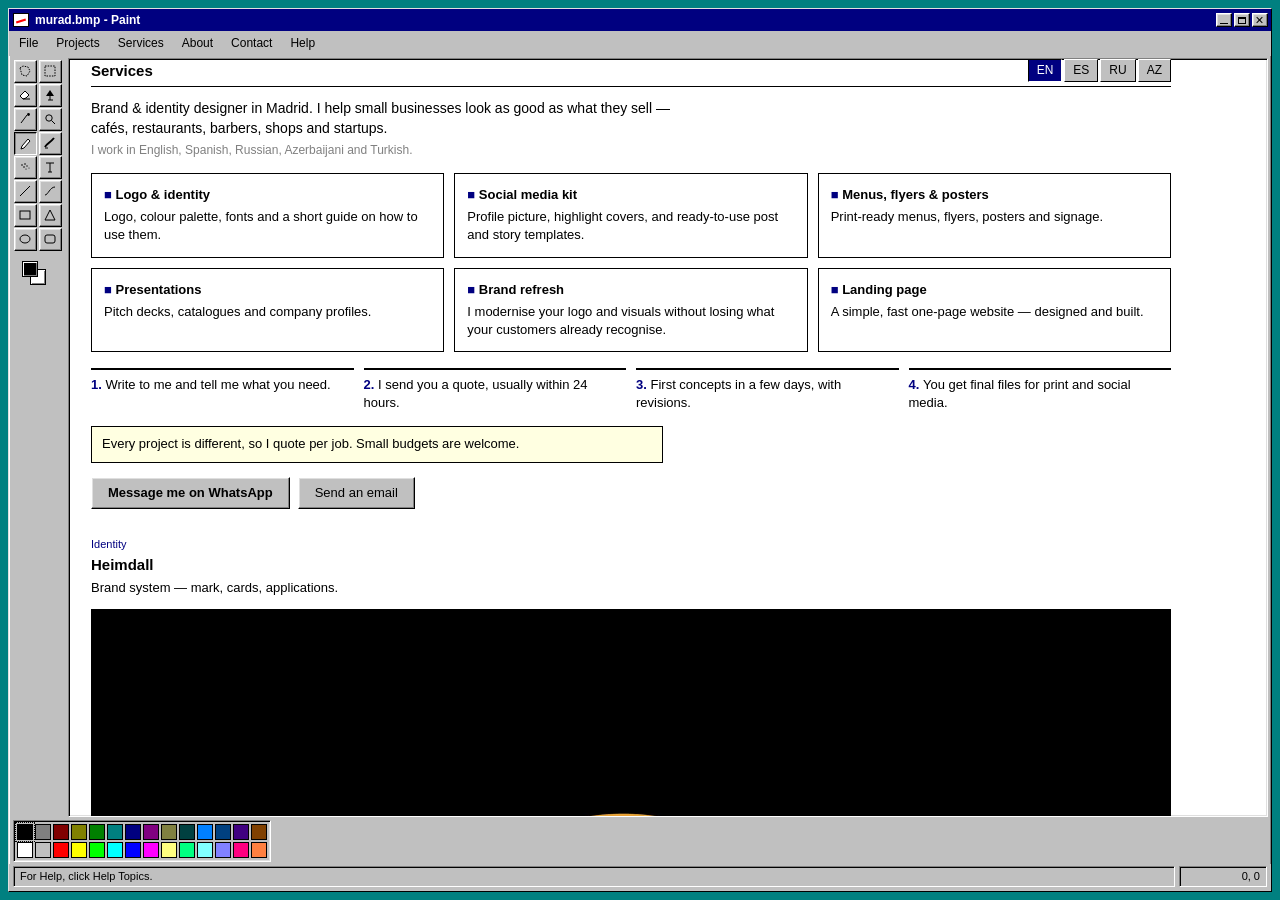
<file: services.html>
<!DOCTYPE html>
<html lang="en">
  <head>
    <meta charset="utf-8" />
    <meta name="viewport" content="width=device-width, initial-scale=1" />
    <title>Design Services — Murad Baghirli</title>
    <meta name="description" content="Logos, brand identity, social media kits, menus, posters and presentations for small businesses. Madrid · remote." />
    <link rel="canonical" href="https://www.room28th.com/#services" />
    <meta property="og:title" content="Design services — Murad Baghirli" />
    <meta property="og:description" content="Logos, brand kits, menus, posters and presentations for small businesses. Quote within 24h." />
    <meta property="og:image" content="https://www.room28th.com/img/og.jpg" />
    <meta name="twitter:card" content="summary_large_image" />
    <script>
      var lang = new URLSearchParams(location.search).get("lang");
      location.replace("/" + (lang ? "?lang=" + encodeURIComponent(lang) : "") + "#services");
    </script>
    <meta http-equiv="refresh" content="0; url=/#services" />
  </head>
  <body><a href="/#services">Design services</a></body>
</html>
</file>
<file: styles.css>
:root {
  --face: #c0c0c0;
  --face-light: #dfdfdf;
  --white: #ffffff;
  --black: #000000;
  --shadow: #808080;
  --navy: #000080;
  --desktop: #008080;
  --font: Tahoma, "MS Sans Serif", "Segoe UI", sans-serif;
}

* {
  box-sizing: border-box;
  margin: 0;
  padding: 0;
}

html,
body {
  height: 100%;
}

body {
  background: var(--desktop);
  color: var(--black);
  font-family: var(--font);
  font-size: 13px;
  line-height: 1.4;
  overflow: hidden;
  color-scheme: light;
}

button,
input,
textarea {
  font: inherit;
  color: inherit;
}

img {
  max-width: 100%;
  height: auto;
  display: block;
}

a {
  color: inherit;
  text-decoration: none;
}

::selection {
  background: var(--navy);
  color: var(--white);
}

:focus-visible {
  outline: 1px dotted var(--black);
  outline-offset: 1px;
}

.desktop {
  height: 100%;
  padding: 8px;
}

.desktop.max {
  padding: 0;
}

.win {
  height: 100%;
  display: flex;
  flex-direction: column;
  background: var(--face);
  border-top: 1px solid var(--face-light);
  border-left: 1px solid var(--face-light);
  border-right: 1px solid var(--black);
  border-bottom: 1px solid var(--black);
  box-shadow: inset -1px -1px 0 var(--shadow), inset 1px 1px 0 var(--white);
}

.titlebar,
.menubar,
.tools,
.palette,
.status {
  user-select: none;
}

.titlebar {
  display: flex;
  align-items: center;
  gap: 6px;
  height: 22px;
  padding: 2px 3px 2px 4px;
  background: var(--navy);
  color: var(--white);
  font-size: 12px;
  font-weight: 700;
}

.title-icon {
  width: 16px;
  height: 14px;
  flex: none;
  background: var(--white);
  border: 1px solid var(--black);
  position: relative;
}

.title-icon::after {
  content: "";
  position: absolute;
  left: 2px;
  right: 2px;
  top: 6px;
  height: 2px;
  background: #ff0000;
  transform: rotate(-18deg);
}

.title {
  flex: 1;
  min-width: 0;
  overflow: hidden;
  white-space: nowrap;
  text-overflow: ellipsis;
}

.win-btns {
  display: flex;
  gap: 2px;
}

.win-btn {
  width: 16px;
  height: 14px;
  padding: 0;
  display: grid;
  place-items: center;
  background: var(--face);
  color: var(--black);
  border-top: 1px solid var(--white);
  border-left: 1px solid var(--white);
  border-right: 1px solid var(--black);
  border-bottom: 1px solid var(--black);
  box-shadow: inset -1px -1px 0 var(--shadow), inset 1px 1px 0 var(--face-light);
  cursor: pointer;
  font-size: 11px;
  font-weight: 700;
  line-height: 1;
}

.win-btn:active,
.win-btn.is-down {
  border-top: 1px solid var(--black);
  border-left: 1px solid var(--black);
  border-right: 1px solid var(--white);
  border-bottom: 1px solid var(--white);
  box-shadow: inset 1px 1px 0 var(--shadow);
}

.glyph {
  display: block;
  position: relative;
}

.glyph.min {
  width: 8px;
  height: 8px;
}

.glyph.min::after {
  content: "";
  position: absolute;
  left: 0;
  right: 0;
  bottom: 0;
  height: 1px;
  background: var(--black);
}

.glyph.max {
  width: 8px;
  height: 7px;
  border: 1px solid var(--black);
  box-shadow: inset 0 1px 0 var(--black);
}

.glyph.close {
  width: 8px;
  height: 8px;
}

.glyph.close::before,
.glyph.close::after {
  content: "";
  position: absolute;
  left: 3px;
  top: 0;
  width: 1px;
  height: 8px;
  background: var(--black);
}

.glyph.close::before {
  transform: rotate(45deg);
}

.glyph.close::after {
  transform: rotate(-45deg);
}

.menubar {
  display: flex;
  align-items: center;
  gap: 2px;
  padding: 1px 2px;
  background: var(--face);
  font-size: 12px;
}

.menu {
  position: relative;
}

.menu-btn,
.menubar > a {
  display: inline-block;
  padding: 2px 7px;
  background: transparent;
  border: 1px solid transparent;
  color: var(--black);
  cursor: pointer;
  font-size: 12px;
}

.menu-btn:hover,
.menubar > a:hover,
.menu-btn[aria-expanded="true"] {
  background: var(--navy);
  color: var(--white);
}

.dropdown {
  display: none;
  position: absolute;
  top: 100%;
  left: 0;
  z-index: 30;
  min-width: 168px;
  padding: 2px;
  background: var(--face);
  border-top: 1px solid var(--white);
  border-left: 1px solid var(--white);
  border-right: 1px solid var(--black);
  border-bottom: 1px solid var(--black);
  box-shadow: inset -1px -1px 0 var(--shadow), inset 1px 1px 0 var(--face-light);
}

.menu-btn[aria-expanded="true"] + .dropdown {
  display: block;
}

.dropdown a,
.dropdown button {
  display: block;
  width: 100%;
  text-align: left;
  padding: 4px 18px;
  background: transparent;
  border: 0;
  color: var(--black);
  cursor: pointer;
  font-size: 12px;
}

.dropdown a:hover,
.dropdown button:hover {
  background: var(--navy);
  color: var(--white);
}

.dropdown hr {
  border: 0;
  border-top: 1px solid var(--shadow);
  border-bottom: 1px solid var(--white);
  margin: 3px 2px;
}

.workspace {
  flex: 1;
  min-height: 0;
  display: flex;
  gap: 4px;
  padding: 2px 3px 3px;
}

.tools {
  width: 52px;
  flex: none;
  display: flex;
  flex-direction: column;
  gap: 8px;
  padding: 2px;
  background: var(--face);
}

.tool-grid {
  display: grid;
  grid-template-columns: 1fr 1fr;
  gap: 1px;
}

.tool {
  width: 23px;
  height: 23px;
  padding: 2px;
  background: var(--face);
  border-top: 1px solid var(--white);
  border-left: 1px solid var(--white);
  border-right: 1px solid var(--black);
  border-bottom: 1px solid var(--black);
  box-shadow: inset -1px -1px 0 var(--shadow), inset 1px 1px 0 var(--face-light);
  cursor: pointer;
}

.tool svg {
  width: 16px;
  height: 16px;
  display: block;
}

.tool.is-down,
.tool:active {
  border-top: 1px solid var(--black);
  border-left: 1px solid var(--black);
  border-right: 1px solid var(--white);
  border-bottom: 1px solid var(--white);
  box-shadow: inset 1px 1px 0 var(--shadow);
  padding: 3px 1px 1px 3px;
}

.pigments {
  position: relative;
  width: 32px;
  height: 32px;
  margin-left: 6px;
}

.pigments .back,
.pigments .front {
  position: absolute;
  width: 16px;
  height: 16px;
  border: 1px solid var(--black);
  box-shadow: inset 1px 1px 0 var(--white), inset -1px -1px 0 var(--shadow);
}

.pigments .back {
  left: 10px;
  top: 10px;
  background: var(--white);
}

.pigments .front {
  left: 2px;
  top: 2px;
  background: var(--black);
}

.canvas {
  flex: 1;
  min-width: 0;
  overflow: auto;
  background: var(--white);
  color: var(--black);
  cursor: crosshair;
  border-top: 1px solid var(--shadow);
  border-left: 1px solid var(--shadow);
  border-right: 1px solid var(--white);
  border-bottom: 1px solid var(--white);
  box-shadow: inset 1px 1px 0 var(--black), inset -1px -1px 0 var(--face-light);
  padding: 18px 22px 64px;
}

.palette {
  display: grid;
  grid-template-columns: repeat(14, 16px);
  grid-auto-rows: 16px;
  gap: 2px;
  width: max-content;
  margin: 0 4px 2px;
  padding: 3px;
  background: var(--face);
  border-top: 1px solid var(--shadow);
  border-left: 1px solid var(--shadow);
  border-right: 1px solid var(--white);
  border-bottom: 1px solid var(--white);
  box-shadow: inset 1px 1px 0 var(--black), inset -1px -1px 0 var(--face-light);
}

.swatch {
  width: 16px;
  height: 16px;
  padding: 0;
  border: 1px solid var(--black);
  cursor: pointer;
}

.swatch:hover,
.swatch.is-on {
  outline: 1px dotted var(--black);
  outline-offset: 1px;
}

.status {
  display: flex;
  gap: 4px;
  padding: 2px 4px 4px;
  background: var(--face);
  font-size: 11px;
}

.status span {
  display: block;
  padding: 2px 6px;
  border-top: 1px solid var(--shadow);
  border-left: 1px solid var(--shadow);
  border-right: 1px solid var(--white);
  border-bottom: 1px solid var(--white);
  box-shadow: inset 1px 1px 0 var(--black);
}

.status .hint {
  flex: 1;
  color: var(--black);
  letter-spacing: 0;
  text-transform: none;
  font-size: 11px;
}

.status .coords {
  min-width: 88px;
  text-align: right;
}

.sheet {
  max-width: 1080px;
}

.hero {
  padding: 4px 0 8px;
}

.hero h1 {
  font-size: 13px;
  font-weight: 400;
  line-height: 0;
}

.pad {
  position: relative;
  width: 100%;
  min-height: 460px;
  touch-action: none;
  cursor: crosshair;
  user-select: none;
}

.pad canvas {
  position: absolute;
  inset: 0;
  width: 100%;
  height: 100%;
  touch-action: none;
  cursor: crosshair;
}

.paint-text {
  position: absolute;
  z-index: 2;
  min-width: 4em;
  background: transparent;
  border: 1px dotted #000;
  font: 18px Tahoma, sans-serif;
  padding: 0 2px;
  line-height: 1.2;
}

.canvas a,
.canvas button {
  cursor: pointer;
}

.ink {
  width: min(640px, 100%);
  height: auto;
  background: transparent;
  border: 0;
  box-shadow: none;
  pointer-events: none;
}

.typed {
  margin: 2px 0 14px 8px;
  font-size: 13px;
}

.btn {
  display: inline-block;
  margin-left: 8px;
  padding: 4px 14px;
  background: var(--face);
  color: var(--black);
  border-top: 1px solid var(--white);
  border-left: 1px solid var(--white);
  border-right: 1px solid var(--black);
  border-bottom: 1px solid var(--black);
  box-shadow: inset -1px -1px 0 var(--shadow), inset 1px 1px 0 var(--face-light);
  cursor: pointer;
  font-size: 12px;
}

.btn:active {
  border-top: 1px solid var(--black);
  border-left: 1px solid var(--black);
  border-right: 1px solid var(--white);
  border-bottom: 1px solid var(--white);
  box-shadow: inset 1px 1px 0 var(--shadow);
  padding: 5px 13px 3px 15px;
}

.section-head {
  display: flex;
  justify-content: space-between;
  align-items: baseline;
  gap: 16px;
  margin: 28px 0 12px;
  padding-bottom: 4px;
  border-bottom: 1px solid var(--black);
}

.section-head h2,
.work-head h2,
.about h2,
.contact h2 {
  font-size: 15px;
  font-weight: 700;
}

.nudge {
  color: var(--shadow);
  font-size: 12px;
}

.cards {
  display: grid;
  grid-template-columns: repeat(4, 1fr);
  gap: 16px 12px;
}

.card {
  display: block;
  color: var(--black);
  cursor: crosshair;
}

.card-media {
  position: relative;
  aspect-ratio: 4 / 5;
  overflow: hidden;
  background: var(--white);
  border: 1px solid var(--black);
}

.card-media img {
  width: 100%;
  height: 100%;
  object-fit: cover;
}

.card-media.contain img {
  object-fit: contain;
  padding: 12%;
}

.card-media.heimdall {
  background: #000;
}

.card-media.heimdall img {
  object-fit: contain;
  padding: 0;
}

.card-media.ink {
  background: #000;
}

.card-media.ink img {
  filter: contrast(2.2);
}

.card-veil {
  display: none;
}

.card:hover .card-media {
  outline: 1px dashed var(--black);
  outline-offset: 3px;
}

.card-meta {
  display: flex;
  justify-content: space-between;
  align-items: baseline;
  gap: 8px;
  padding-top: 4px;
}

.card-meta h3 {
  font-size: 12px;
  font-weight: 700;
}

.card-meta p {
  color: var(--shadow);
  font-size: 11px;
}

.work {
  padding: 28px 0 4px;
}

.work-head {
  max-width: 40em;
  margin-bottom: 12px;
}

.work-head .k {
  color: var(--navy);
  font-size: 11px;
  margin-bottom: 2px;
}

.work-head p:not(.k) {
  margin-top: 4px;
  max-width: 40em;
}

.shot {
  margin-bottom: 8px;
  overflow: hidden;
  background: var(--white);
  border: 1px solid var(--black);
  cursor: zoom-in;
}

.shot img {
  width: 100%;
}

.shot.panel {
  display: flex;
  align-items: center;
  justify-content: center;
  min-height: 220px;
  padding: 28px;
}

.shot.mark img {
  width: auto;
  max-width: min(420px, 80%);
  max-height: 140px;
}

.shot.wide.mark img {
  max-width: min(560px, 88%);
  max-height: 180px;
}

.shot.light {
  background: var(--white);
}

.shot.dark,
.shot.ink {
  background: #000;
}

.shot.ink img {
  filter: contrast(2.2);
}

.grid-2,
.grid-3 {
  display: grid;
  gap: 8px;
  margin-bottom: 8px;
}

.grid-2 {
  grid-template-columns: 1fr 1fr;
}

.grid-3 {
  grid-template-columns: 1fr 1fr 1fr;
}

.grid-2 .shot,
.grid-3 .shot {
  margin-bottom: 0;
  height: 100%;
}

.grid-2 .shot img,
.grid-3 .shot img {
  width: 100%;
  height: auto;
  object-fit: contain;
}

.about,
.contact {
  display: grid;
  grid-template-columns: 1fr 1fr;
  gap: 28px;
  align-items: start;
  margin-top: 36px;
  padding-top: 16px;
  border-top: 1px solid var(--black);
}

.about-copy p,
.contact-intro p {
  margin-top: 8px;
  max-width: 38em;
}

.about-art {
  background: var(--white);
  border: 1px solid var(--black);
}

.about-art svg {
  display: block;
  width: 100%;
  height: auto;
}

.form {
  display: grid;
  gap: 10px;
}

.form label {
  display: grid;
  gap: 3px;
  font-size: 12px;
}

.form input,
.form textarea {
  width: 100%;
  background: var(--white);
  border-top: 1px solid var(--shadow);
  border-left: 1px solid var(--shadow);
  border-right: 1px solid var(--white);
  border-bottom: 1px solid var(--white);
  box-shadow: inset 1px 1px 0 var(--black);
  border-radius: 0;
  padding: 4px 6px;
  font-size: 13px;
  resize: vertical;
}

.form input:focus,
.form textarea:focus {
  outline: 1px dotted var(--black);
  outline-offset: 2px;
}

.form .btn {
  justify-self: start;
  margin: 4px 0 0;
}

.foot {
  display: flex;
  justify-content: space-between;
  gap: 16px;
  margin-top: 28px;
  padding-top: 8px;
  border-top: 1px solid var(--black);
  font-size: 12px;
}

.foot a {
  color: var(--navy);
  text-decoration: underline;
}

.foot a:hover {
  color: var(--white);
  background: var(--navy);
}

.foot-nav,
.links {
  display: flex;
  flex-wrap: wrap;
  gap: 12px;
}

.lite {
  position: fixed;
  inset: 0;
  z-index: 50;
  display: grid;
  place-items: center;
  padding: 28px;
  background: rgba(192, 192, 192, 0.94);
  cursor: zoom-out;
}

.lite[hidden] {
  display: none;
}

.lite img {
  max-width: min(1100px, 92vw);
  max-height: 84vh;
  width: auto;
  height: auto;
  object-fit: contain;
  background: var(--white);
  outline: 1px dashed var(--black);
  outline-offset: 6px;
}

.lite p {
  position: absolute;
  bottom: 12px;
  background: var(--face);
  border-top: 1px solid var(--shadow);
  border-left: 1px solid var(--shadow);
  border-right: 1px solid var(--white);
  border-bottom: 1px solid var(--white);
  box-shadow: inset 1px 1px 0 var(--black);
  padding: 3px 8px;
  font-size: 11px;
}

@media (max-width: 900px) {
  .cards {
    grid-template-columns: repeat(2, 1fr);
  }

  .about,
  .contact {
    grid-template-columns: 1fr;
  }
}

@media (max-width: 700px) {
  .desktop {
    padding: 0;
  }

  .workspace {
    flex-direction: column;
    gap: 2px;
  }

  .tools {
    width: auto;
    flex-direction: row;
    align-items: center;
    gap: 8px;
    overflow-x: auto;
  }

  .tool-grid {
    grid-template-columns: repeat(8, 23px);
    grid-template-rows: 23px 23px;
  }

  .pigments {
    margin-left: 0;
    flex: none;
  }

  .canvas {
    padding: 12px 12px 40px;
  }

  .cards,
  .grid-2,
  .grid-3 {
    grid-template-columns: 1fr;
  }

  .shot.panel {
    min-height: 160px;
    padding: 20px;
  }

  .foot {
    flex-direction: column;
  }

  .palette {
    grid-template-columns: repeat(14, minmax(0, 16px));
  }

  .nudge {
    display: none;
  }
}

@media (prefers-reduced-motion: reduce) {
  .canvas {
    scroll-behavior: auto;
  }
}

/* ---------- services block ---------- */
.svc { margin-top: 8px; }
.svc .section-head { align-items: center; }
.svc-lang { display: flex; gap: 2px; }
.svc-lang button { padding: 2px 8px; background: var(--face); font-size: 12px; cursor: pointer;
  border-top: 1px solid var(--white); border-left: 1px solid var(--white);
  border-right: 1px solid var(--black); border-bottom: 1px solid var(--black); }
.svc-lang button[aria-pressed="true"] { background: var(--navy); color: var(--white);
  border-color: var(--black) var(--white) var(--white) var(--black); }
.svc-lead { max-width: 44em; font-size: 14px; }
.svc-langs { margin-top: 4px; color: var(--shadow); font-size: 12px; }
.svc-pk { display: grid; grid-template-columns: repeat(3, 1fr); gap: 10px; margin-top: 14px; }
.svc-pk article { border: 1px solid var(--black); padding: 12px; background: var(--white); }
.svc-pk h3 { font-size: 13px; font-weight: 700; margin-bottom: 4px; }
.svc-pk h3::before { content: "\25A0  "; color: var(--navy); }
.svc-steps { list-style: none; display: grid; grid-template-columns: repeat(4, 1fr); gap: 10px; margin-top: 16px; counter-reset: s; }
.svc-steps li { counter-increment: s; border-top: 2px solid var(--black); padding-top: 6px; }
.svc-steps li::before { content: counter(s) ". "; font-weight: 700; color: var(--navy); }
.svc-note { margin-top: 14px; padding: 8px 10px; background: #ffffe1; border: 1px solid var(--black); max-width: 44em; }
.svc-ctas { display: flex; flex-wrap: wrap; gap: 8px; margin-top: 14px; }
.svc-ctas .btn { margin: 0; font-size: 13px; padding: 6px 16px; }
.svc-primary { font-weight: 700; }
@media (max-width: 900px) { .svc-pk, .svc-steps { grid-template-columns: 1fr 1fr; } }
@media (max-width: 560px) { .svc-pk, .svc-steps { grid-template-columns: 1fr; } }
</file>
